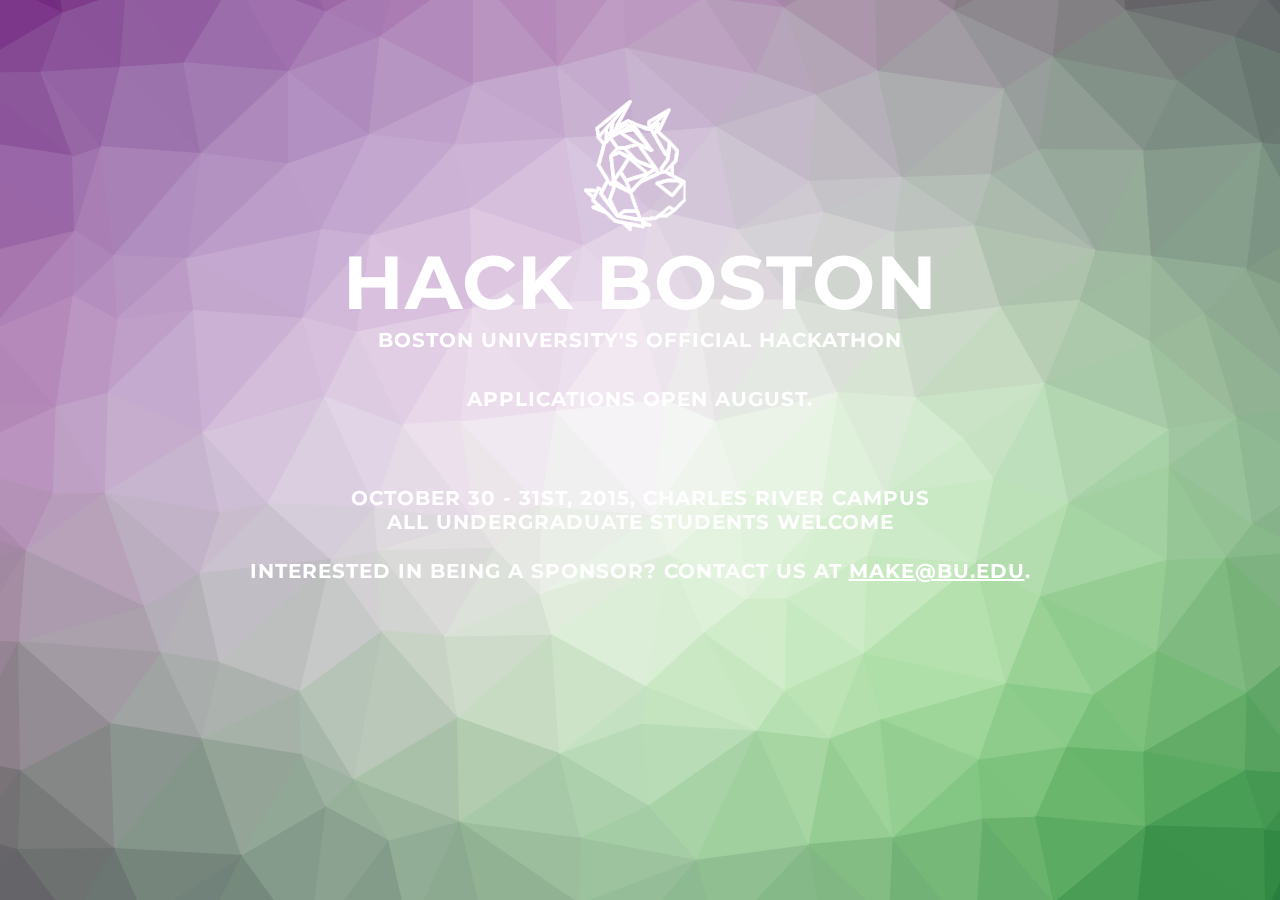
<file: One Pager/frontend/index.html>
<!DOCTYPE html>
<html lang="en">
<head>
  <meta charset="utf-8">
  <meta http-equiv="X-UA-Compatible" content="IE=edge">
  <meta name="viewport" content="width=device-width, initial-scale=1">
  <title>Hack Boston</title>
  <link href="http://fonts.googleapis.com/css?family=Raleway:500,500" rel="stylesheet" type="text/css">
  <link href="http://fonts.googleapis.com/css?family=Lora:400,700,400italic,700italic" rel="stylesheet" type="text/css">
  <link href="http://fonts.googleapis.com/css?family=Montserrat:400,700" rel="stylesheet" type="text/css">

  <style>
    html, body {
      height: 100%;
      width: 100%;
      margin: 0 0;
      padding: 0 0;
      text-align: center;
      cursor: pointer;
      display: flex;
      flex-align: center;
      font-size: 18px;
      margin-bottom: 0;
    }
    h1{
      margin: 0 0 0px;
      color: #fff;
      white-space: nowrap;
      text-transform: uppercase;
      font-family: Montserrat,"Helvetica Neue",Helvetica,Arial,sans-serif;
      font-weight: 700;
      letter-spacing: 1px;
      font-size: 75px;
    }
    h2{
      margin: 0 0 0px;
      color: #fff;
      white-space: nowrap;
      text-transform: uppercase;
      font-family: Montserrat,"Helvetica Neue",Helvetica,Arial,sans-serif;
      font-weight: 700;
      letter-spacing: 1px;
      font-size: 20px;
    }
    h3{
      margin: 0 0 0px;
      color: #fff;
      white-space: nowrap;
      text-transform: uppercase;
      font-family: Montserrat,"Helvetica Neue",Helvetica,Arial,sans-serif;
      font-weight: 700;
      letter-spacing: 1px;
      font-size: 20px;
    }
    a {
        color: #fff;
    }
    canvas {
      width: 100%;
      height:auto;
      position: absolute;
      z-index: -1;
      margin-bottom: 0;
    }
    </style>
</head>
<body>
  <script src="../dist/trianglify.min.js"></script>
  <script>
    var pattern = Trianglify({
      height: window.innerHeight,
      width: window.innerWidth,
      cell_size: 30+Math.random()*100});
    document.body.appendChild(pattern.canvas());
  </script>
  <div class="data" style="margin: 0 auto;">

    <div style="position: relative; top: 100px">
    <img src = logo.png>
    <h1>Hack Boston</h1>
    <h2>Boston University's Official Hackathon</h2>
    <h2 style="padding-top: 35px"> Applications Open August.</h2>


    <h2 style="padding-top: 75px"> October 30 - 31st, 2015,  Charles River Campus </h3>
    <h2>All Undergraduate Students Welcome</h3>

      <h3 style="padding-top: 25px"> Interested in being a sponsor? Contact us at <a href="make@bu.edu">Make@bu.edu</a>.</h3>
  </div>
</body>
  </html>
</file>
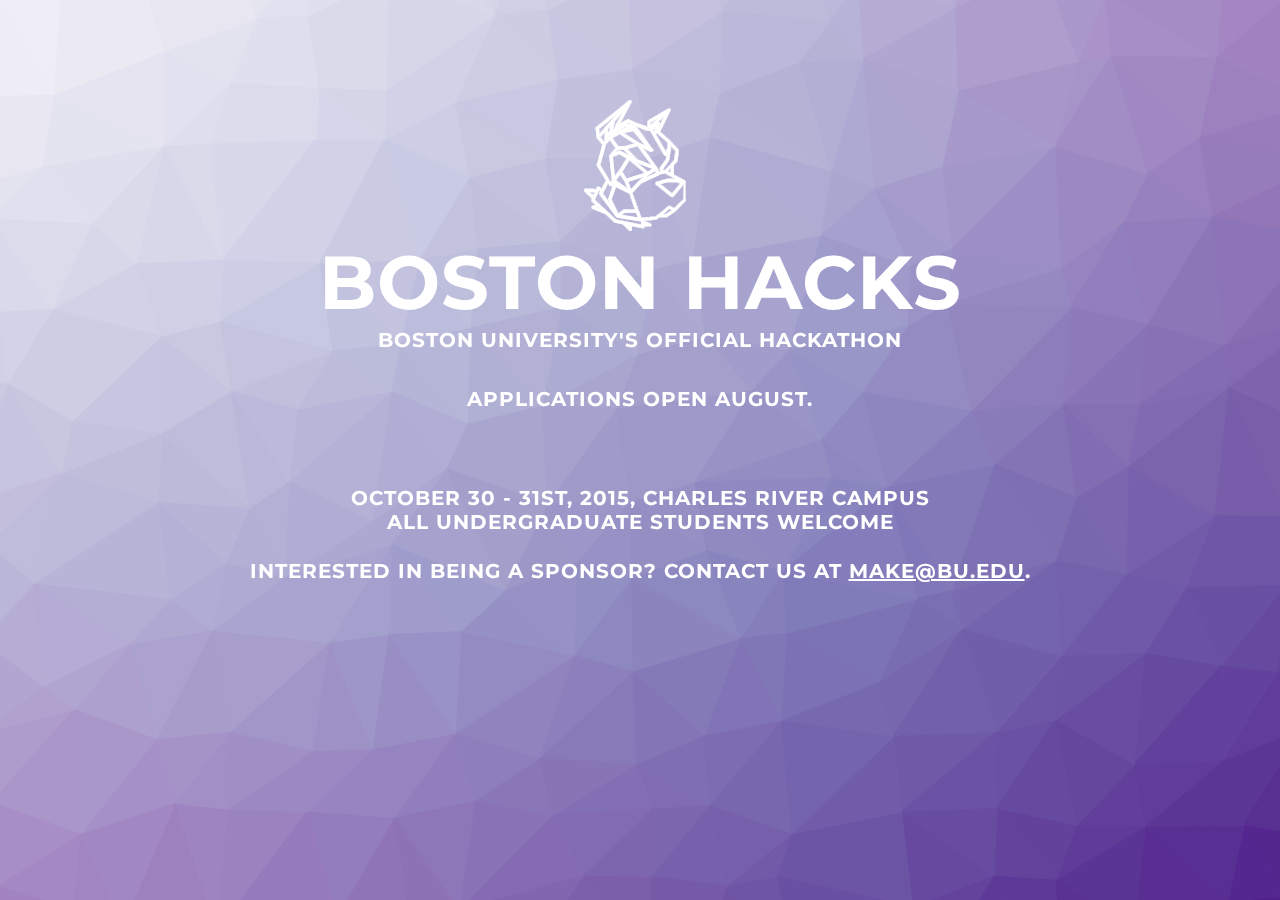
<file: One_Pager/frontend/index.html>
<!DOCTYPE html>
<html lang="en">
<head>
  <meta charset="utf-8">
  <meta http-equiv="X-UA-Compatible" content="IE=edge">
  <meta name="viewport" content="width=device-width, initial-scale=1">
  <title>Boston Hacks</title>
  <link href="http://fonts.googleapis.com/css?family=Raleway:500,500" rel="stylesheet" type="text/css">
  <link href="http://fonts.googleapis.com/css?family=Lora:400,700,400italic,700italic" rel="stylesheet" type="text/css">
  <link href="http://fonts.googleapis.com/css?family=Montserrat:400,700" rel="stylesheet" type="text/css">

  <style>
    html, body {
      height: 100%;
      width: 100%;
      margin: 0 0;
      padding: 0 0;
      text-align: center;
      cursor: pointer;
      display: flex;
      flex-align: center;
      font-size: 18px;
      margin-bottom: 0;
    }
    h1{
      margin: 0 0 0px;
      color: #fff;
      white-space: nowrap;
      text-transform: uppercase;
      font-family: Montserrat,"Helvetica Neue",Helvetica,Arial,sans-serif;
      font-weight: 700;
      letter-spacing: 1px;
      font-size: 75px;
    }
    h2{
      margin: 0 0 0px;
      color: #fff;
      white-space: nowrap;
      text-transform: uppercase;
      font-family: Montserrat,"Helvetica Neue",Helvetica,Arial,sans-serif;
      font-weight: 700;
      letter-spacing: 1px;
      font-size: 20px;
    }
    h3{
      margin: 0 0 0px;
      color: #fff;
      white-space: nowrap;
      text-transform: uppercase;
      font-family: Montserrat,"Helvetica Neue",Helvetica,Arial,sans-serif;
      font-weight: 700;
      letter-spacing: 1px;
      font-size: 20px;
    }
    a {
        color: #fff;
    }
    canvas {
      width: 100%;
      height:auto;
      position: absolute;
      z-index: -1;
      margin-bottom: 0;
    }
    </style>
</head>
<body>
  <script src="../dist/trianglify.min.js"></script>
  <script>
    var pattern = Trianglify({
      height: window.innerHeight,
      width: window.innerWidth,
      cell_size: 30+Math.random()*100});
    document.body.appendChild(pattern.canvas());
  </script>
  <div class="data" style="margin: 0 auto;">

    <div style="position: relative; top: 100px">
    <img src = logo.png>
    <h1>Boston Hacks</h1>
    <h2>Boston University's Official Hackathon</h2>
    <h2 style="padding-top: 35px"> Applications Open August.</h2>


    <h2 style="padding-top: 75px"> October 30 - 31st, 2015,  Charles River Campus </h3>
    <h2>All Undergraduate Students Welcome</h3>

      <h3 style="padding-top: 25px"> Interested in being a sponsor? Contact us at <a href="make@bu.edu">Make@bu.edu</a>.</h3>
  </div>
</body>
  </html>
</file>
